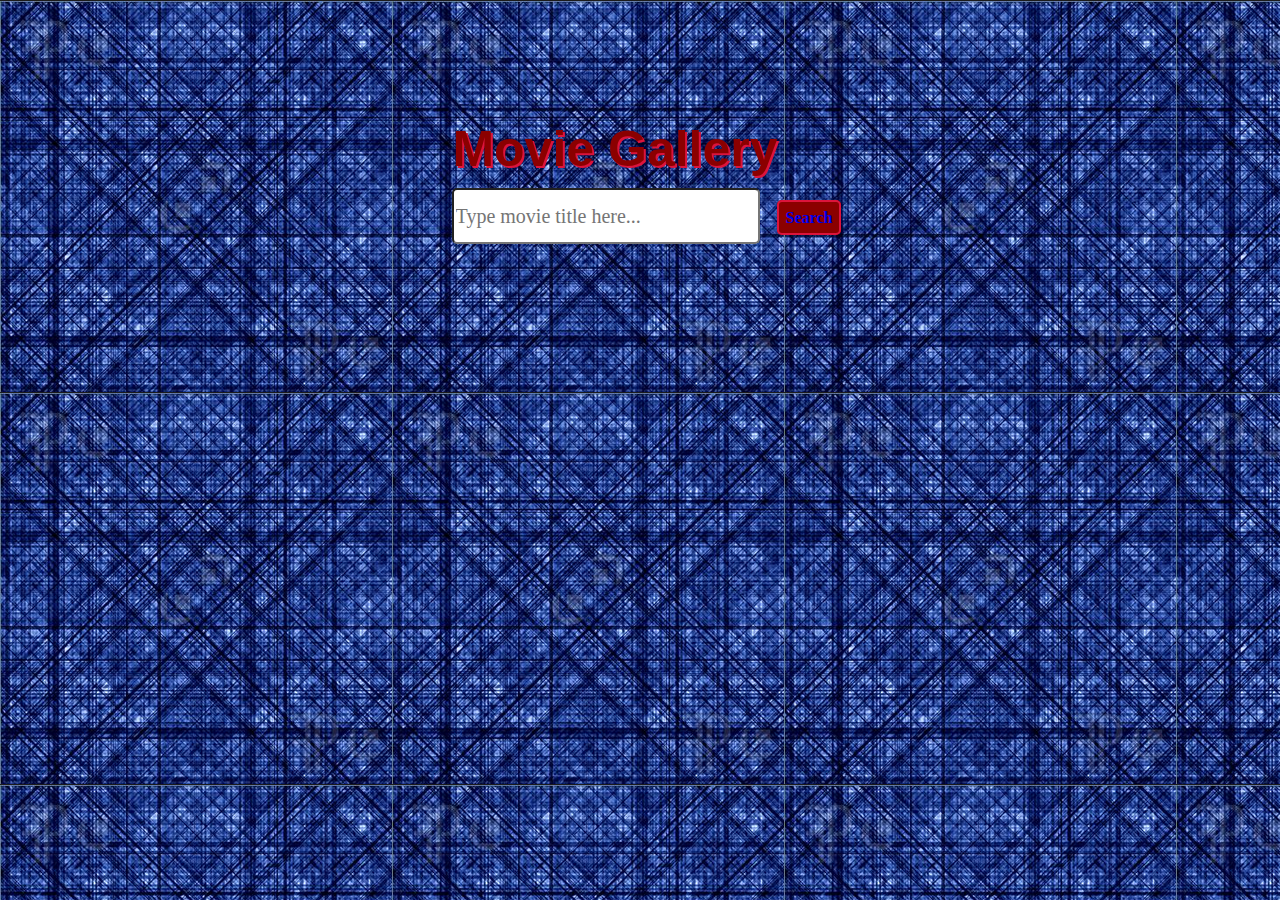
<file: Module7/lecture.html>
<!doctype html>
<html>
<head>

		<title>Movie Search Application</title>
		<link rel="stylesheet" type="text/css" href="style1.css">
		
</head>
<body background='background.png'>
	<center>
		<div id='main'>
			<span id='gallery'>Movie Gallery</span>
			<input type=text  id='inputbox' placeholder= 'Type movie title here...'>
			<a id ='searchbutton' href="#">Search</a>
		</div>
	</center>
	<center>
		<div id ="pagination">
			<span id='first'>First&nbsp;&nbsp;&nbsp;</span><span id='prev'>Previous&nbsp;&nbsp;&nbsp;</span><span id='next'>Next&nbsp;&nbsp;&nbsp;</span><span id='last'>Last&nbsp;&nbsp;&nbsp;</span>
		</div>
	</center>
	<center>
		<div id='resultcontainer'>

		</div>
	</center>
		<div id='container'>

		</div>
	<script src="jquery-2.0.3.js"></script>
	<script src="app.js"></script>
</body>
</html>
</file>
<file: Module7/style1.css>
#inputbox
{
	width: 300px;
	height: 50px;
	font-family:"Times New Roman",Georgia,Sans-Serif;
	font-size: 20px;
	border:5px solid 696969;
	border-bottom-color: 708090;
	margin-left: 13px;
	margin-bottom: 10px;
	margin-top: 10px;
	margin-right: 13px;
	-webkit-border-radius: 5px;
	-moz-border-radius: 5px;
	border-radius: 5px;
}

#main 
{
	width: 450px;
	height: 100px;
	margin-top: 100px;
	margin-bottom: 40px;
	padding-top: 20px;
	padding-bottom: 30px;
	border-radius: 5px;
	border: 5px solid  4169E1;
}
#gallery 
{	
	margin-right: 50px;
	font-family: "Constantia",Verdana,Sans-Serif;
	font-size: 50px;
	font-weight: bold;
	font-style: normal;
	padding: 20px;
	text-shadow: 2px 2px #DC143C;
	color:#8B0000;
}

a 
{
	font-family: "Times New Roman",Verdana,Sans-Serif;
	border: solid #DC143C 2px;
	background-color: #8B0000;
	font-style: normal;
	font-weight: bold;
	padding:7px; 
	text-decoration: none;
	-webkit-border-radius: 5px;
	-moz-border-radius: 5px;
	border-radius: 5px;
}

#movie-result
{	width: 300px;
	height: 30px;
	font-family: Century Gothic;
	font-style: normal;
	font-size: 15px;
	text-align: left;
	color: black;
	font-weight: bold;
	margin-top: 20px;
	margin-bottom: 20px;
	text-align: left;
}

#container 
{
	font-family: "Times New Roman",Verdana,Sans-Serif;
	font-size: 20px;
	width: 70%;
	margin:auto;
	text-align: justify;
	text-decoration: none;
	margin-top: 20px; 
	padding-left: 40px;
	padding-right: 40px;
	-webkit-border-radius: 10px;
	-moz-border-radius: 10px;
	border-radius: 10px;
	text-decoration: none;
	background: #6db3f2; /* Old browsers */
	background: -moz-linear-gradient(top,  #6db3f2 0%, #54a3ee 50%, #3690f0 51%, #1e69de 100%); /* FF3.6+ */
	background: -webkit-gradient(linear, left top, left bottom, color-stop(0%,#6db3f2), color-stop(50%,#54a3ee), color-stop(51%,#3690f0), color-stop(100%,#1e69de)); /* Chrome,Safari4+ */
	background: -webkit-linear-gradient(top,  #6db3f2 0%,#54a3ee 50%,#3690f0 51%,#1e69de 100%); /* Chrome10+,Safari5.1+ */
	background: -o-linear-gradient(top,  #6db3f2 0%,#54a3ee 50%,#3690f0 51%,#1e69de 100%); /* Opera 11.10+ */
	background: -ms-linear-gradient(top,  #6db3f2 0%,#54a3ee 50%,#3690f0 51%,#1e69de 100%); /* IE10+ */
	background: linear-gradient(to bottom,  #6db3f2 0%,#54a3ee 50%,#3690f0 51%,#1e69de 100%); /* W3C */
	filter: progid:DXImageTransform.Microsoft.gradient( startColorstr='#6db3f2', endColorstr='#1e69de',GradientType=0 ); /* IE6-9 */

}
#footer
{
	text-decoration: none;
}
 #title
 {
	color: blue;
	font-size: 25px;
	font-weight: bold;
	padding-top: 20px;
	text-shadow: 2px 2px #000000;
 }
#first
{	
	width: 70%;
	height: 100px;
	color:#FFFF00;
	text-decoration: none;
	display: none;
	padding: 20px;
	font-family: "Constantia",Verdana,Sans-Serif;
	font-size: 20px;
	font-weight: bold;
	font-style: normal;
	cursor:pointer;
}
#next
{	
	width: 70%;
	height: 100px;
	color:#FFFF00;
	text-decoration: none;
	display: none;
	font-family: "Constantia",Verdana,Sans-Serif;
	font-size: 20px;
	font-weight: bold;
	font-style: normal;
	padding: 20px;
	cursor:pointer;

}
#prev
{	
	width: 70%;
	height: 100px;
	color:#FFFF00;
	text-decoration: none;
	display: none;
	padding: 20px;
	font-family: "Constantia",Verdana,Sans-Serif;
	font-size: 20px;
	font-weight: bold;
	font-style: normal;
	cursor:pointer;
}
#last
{
	width: 70%;
	height: 100px;
	color:#FFFF00;
	text-decoration: none;
	display: none;
	padding: 20px;
	font-family: "Constantia",Verdana,Sans-Serif;
	font-size: 20px;
	font-weight: bold;
	font-style: normal;
	cursor:pointer;
}
</file>
